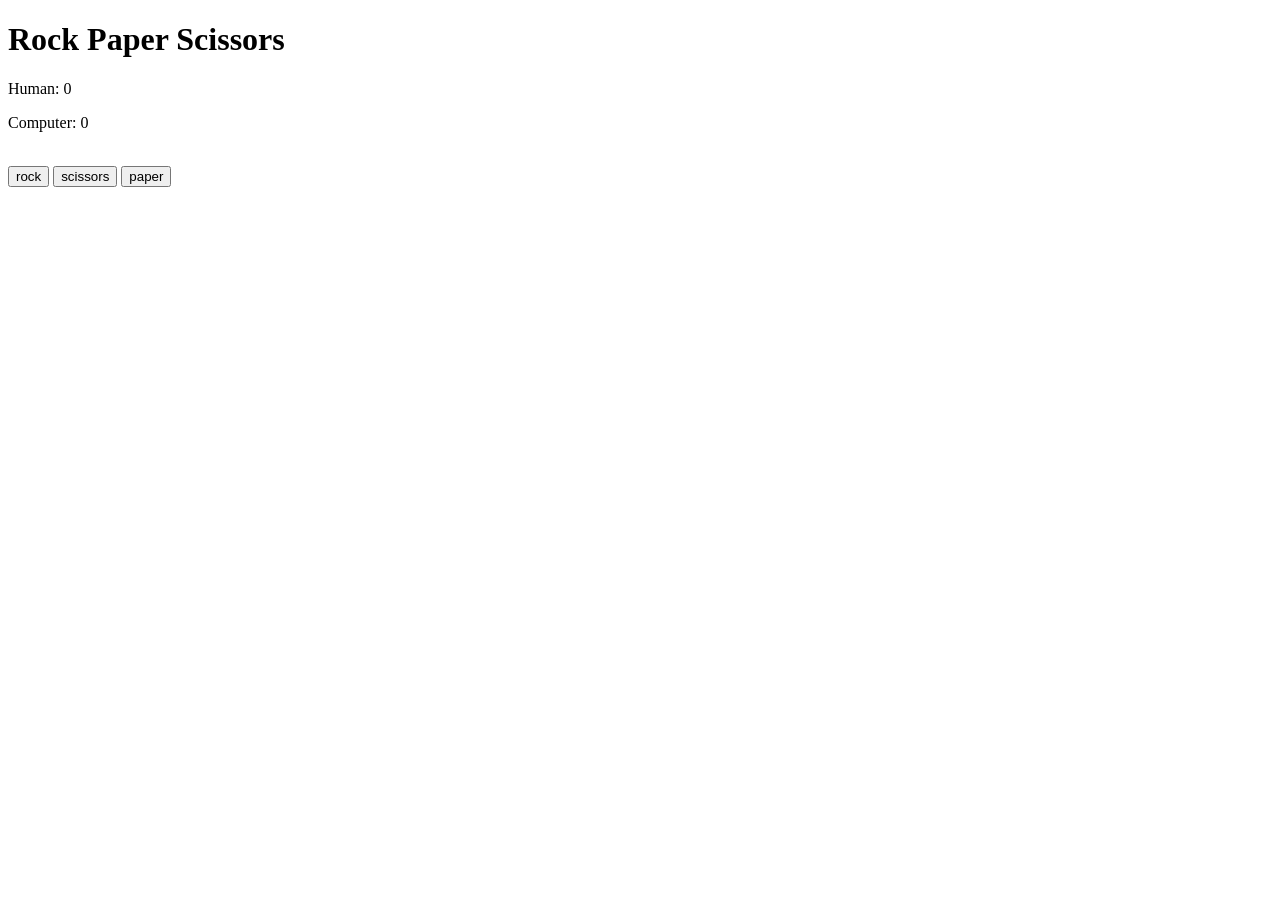
<file: foundations/rock_paper_scissors/index.html>
<!DOCTYPE html>
<html lang="en">
<head>
    <meta charset="UTF-8">
    <meta name="viewport" content="width=device-width, initial-scale=1.0">
    <title>Document</title>
    <script src="script.js" defer></script>
</head>
<body>
    <h1>Rock Paper Scissors</h1>
    <p id="status"></p>
    <p>Human: <span id="humanScore">0</span></p>
    <p>Computer: <span id="computerScore">0</span></p>
    <br>
    <button id="rock">rock</button>
    <button id="scissors">scissors</button>
    <button id="paper">paper</button>
</body>
</html>
</file>
